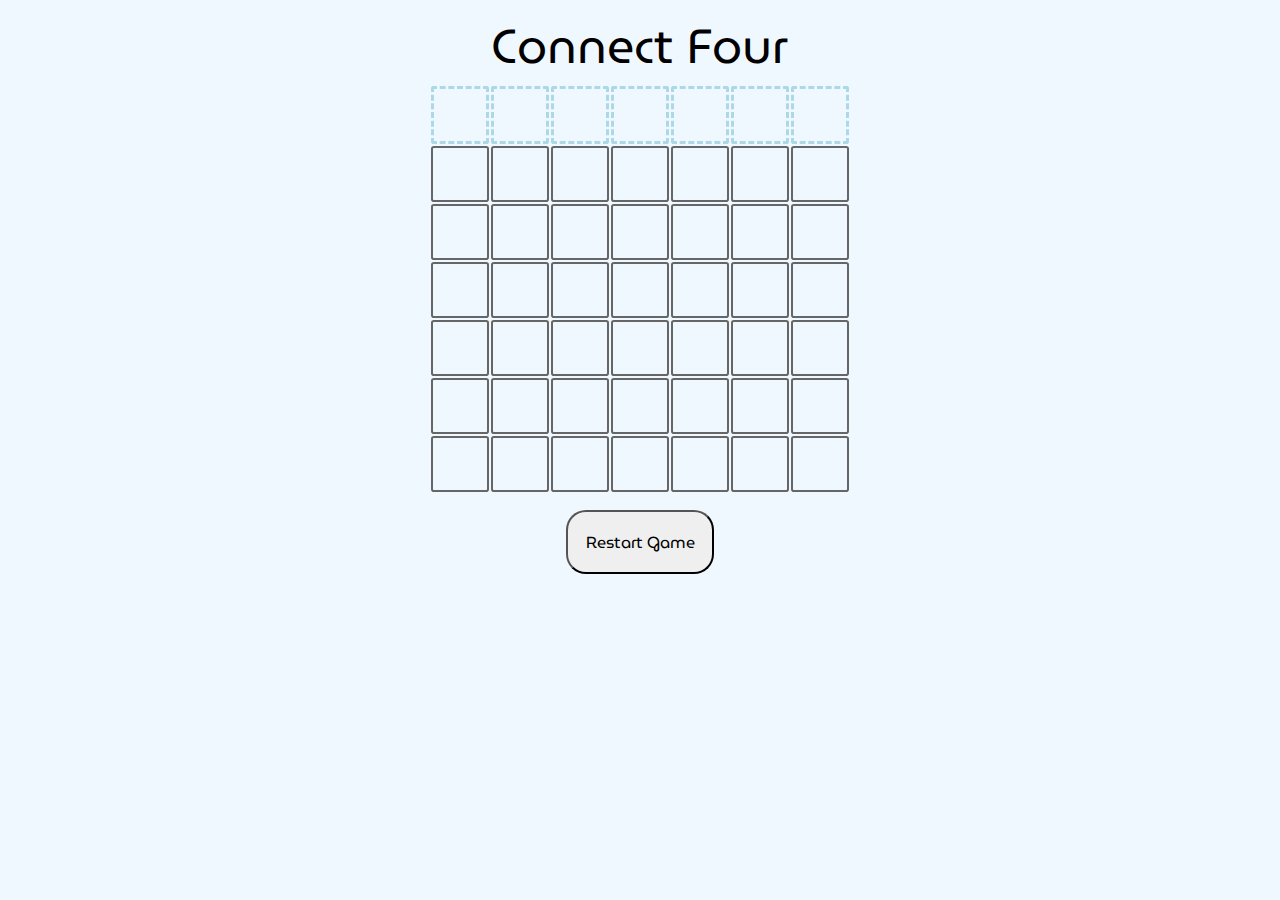
<file: Downloads/codereview/codereview.html>
<!doctype html>

<head>
    <title>Connect 4</title>
    <link href="codereview.css" rel="stylesheet">
    <link href="https://fonts.googleapis.com/css2?family=MuseoModerno&display=swap" rel="stylesheet">
</head>

<body>

    <div id="container">
        <div id="container-for-title"></div>
        <div id="title-text">Connect Four</div>
        <div id="win-txt"></div>
    </div>

    <div id="game">
        <table id="board"></table>
        <button id="restart-btn">Restart Game</button>
    </div>

    </div>

    <script src="codereview.js"></script>

</body>

</html>
</file>
<file: Downloads/codereview/codereview.css>
/* game board table */
body {
    background-color: aliceblue;

}

#board td {
    width: 50px;
    height: 50px;
    border: solid 2px #666;
    border-radius: 5%;
}

/* pieces are div within game table cells: draw as colored circles */

.piece {

    margin: 5px;
    width: 80%;
    height: 80%;
    /*make into circles*/
    border-radius: 50%;

    /* animate */
    /* animation: 1s ease-in;
    animation-direction: normal;
    animation-iteration-count: 1; */
}

/* TODO: make pieces red/blue,  depending on player 1/2 piece */
.p1 {
    background-color: blue;

}

.p2 {
    background-color: red;

}

/* column-top is table row of clickable areas for each column */
/* game board table */
body {
    background-color: aliceblue;

}

#container {
    display: flex;
    flex-direction: column;
    flex-wrap: wrap;
    align-items: center;
}

#game {
    display: flex;
    flex-direction: column;
    flex-wrap: wrap;
    align-items: center;
}

#board td {
    width: 50px;
    height: 50px;
    border: solid 2px #666;
    border-radius: 5%;
    position: relative;
    margin: auto 0;
}

/* pieces are div within game table cells: draw as colored circles */

.piece {

    margin: 5px;
    width: 80%;
    height: 80%;
    /*make into circles*/
    border-radius: 50%;


    /* position: absolute; */

}

/* TODO: make pieces red/blue,  depending on player 1/2 piece */
.p1 {
    background-color: blue;

}

.p2 {
    background-color: red;

}

/* column-top is table row of clickable areas for each column */

#column-top td {
    border: dashed 3px lightblue;
    /* animate
    animation: 1s ease-in;
    animation-direction: normal;
    animation-iteration-count: 1;
    position: relative; */
}

#column-top td:hover {
    background-color: gold;
    border-radius: 5px 20px 5px;
}

#title-text {
    font-family: 'MuseoModerno', cursive;
    font-size: 3rem;
}

#win-txt {
    font-family: 'MuseoModerno', cursive;
    font-size: 1rem;
}

#restart-btn {
    padding: 1.10rem;
    margin: 1rem;
    border-radius: 20px;
    font-size: 1rem;
    font-family: 'MuseoModerno', cursive;
}

.flip-horizontal-bottom {
    -webkit-animation: flip-horizontal-bottom 0.7s cubic-bezier(0.455, 0.030, 0.515, 0.955) both;
    animation: flip-horizontal-bottom 0.7s cubic-bezier(0.455, 0.030, 0.515, 0.955) both;
}

/* ----------------------------------------------
   * Generated by Animista on 2020-6-16 9:38:47
   * Licensed under FreeBSD License.
   * See http://animista.net/license for more info. 
   * w: http://animista.net, t: @cssanimista
   * ---------------------------------------------- */

/**
   * ----------------------------------------
   * animation flip-horizontal-bottom
   * ----------------------------------------
   */
@-webkit-keyframes flip-horizontal-bottom {
    0% {
        -webkit-transform: rotateX(0);
        transform: rotateX(0);
    }

    100% {
        -webkit-transform: rotateX(-180deg);
        transform: rotateX(-180deg);
    }
}

@keyframes flip-horizontal-bottom {
    0% {
        -webkit-transform: rotateX(0);
        transform: rotateX(0);
    }

    100% {
        -webkit-transform: rotateX(-180deg);
        transform: rotateX(-180deg);
    }
}
</file>
